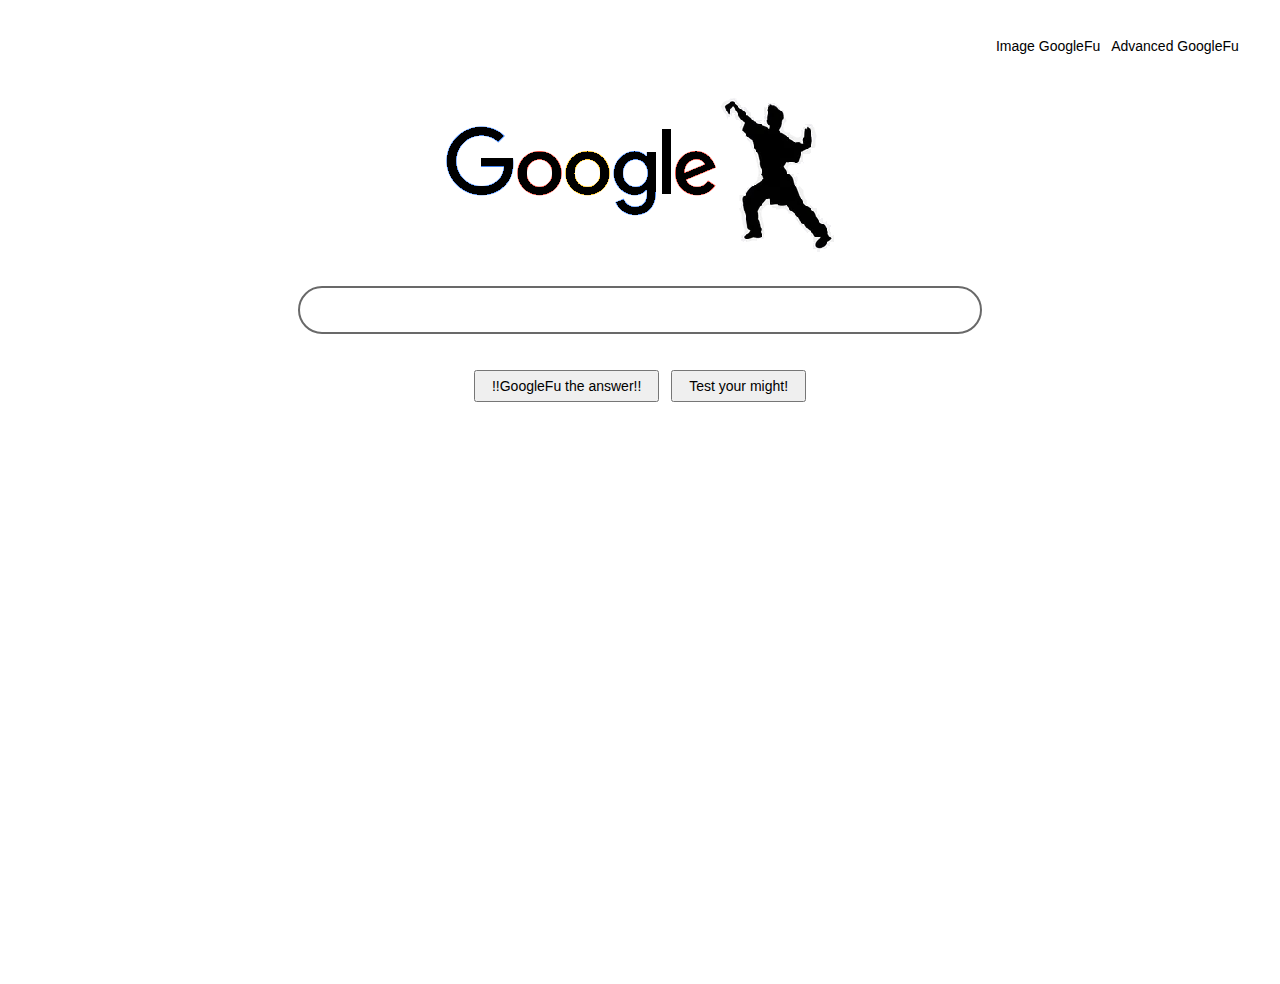
<file: index.html>
<!DOCTYPE html>
<html lang="en">
<head>
    <!--
    Author:     Lennox Stampp
    Date:       04/17/2022
    Purpose:    First assignment for CS50 web course
    -->
    <meta charset="UTF-8">
    <meta name="viewport" content="width=device-width, initial-scale=1.0">
    <title>GoogleFu by Lennox Stampp</title>
    <link href="googlefu_style.css" rel="stylesheet">
    <script src="googlefu.js"async></script>
</head>
<body>
<div id="container1">
    <div id="navbar">
        <a href="googlefu-image.html">Image GoogleFu</a>
        &nbsp;
        <a href="googlefu-advanced.html">Advanced GoogleFu</a>
    </div>
</div>

<div id="container2">
    <img id="logo"></img>
    <form action="https://www.google.com/search">
        <input type="text" name="q" id="searchBox">
        <div id="formSubmit">
            <input type="submit" value="!!GoogleFu the answer!!">
            <input type="submit" value="Test your might!" name="btnI">
        </div>
    </form>
</div>

</body>
</html>
</file>
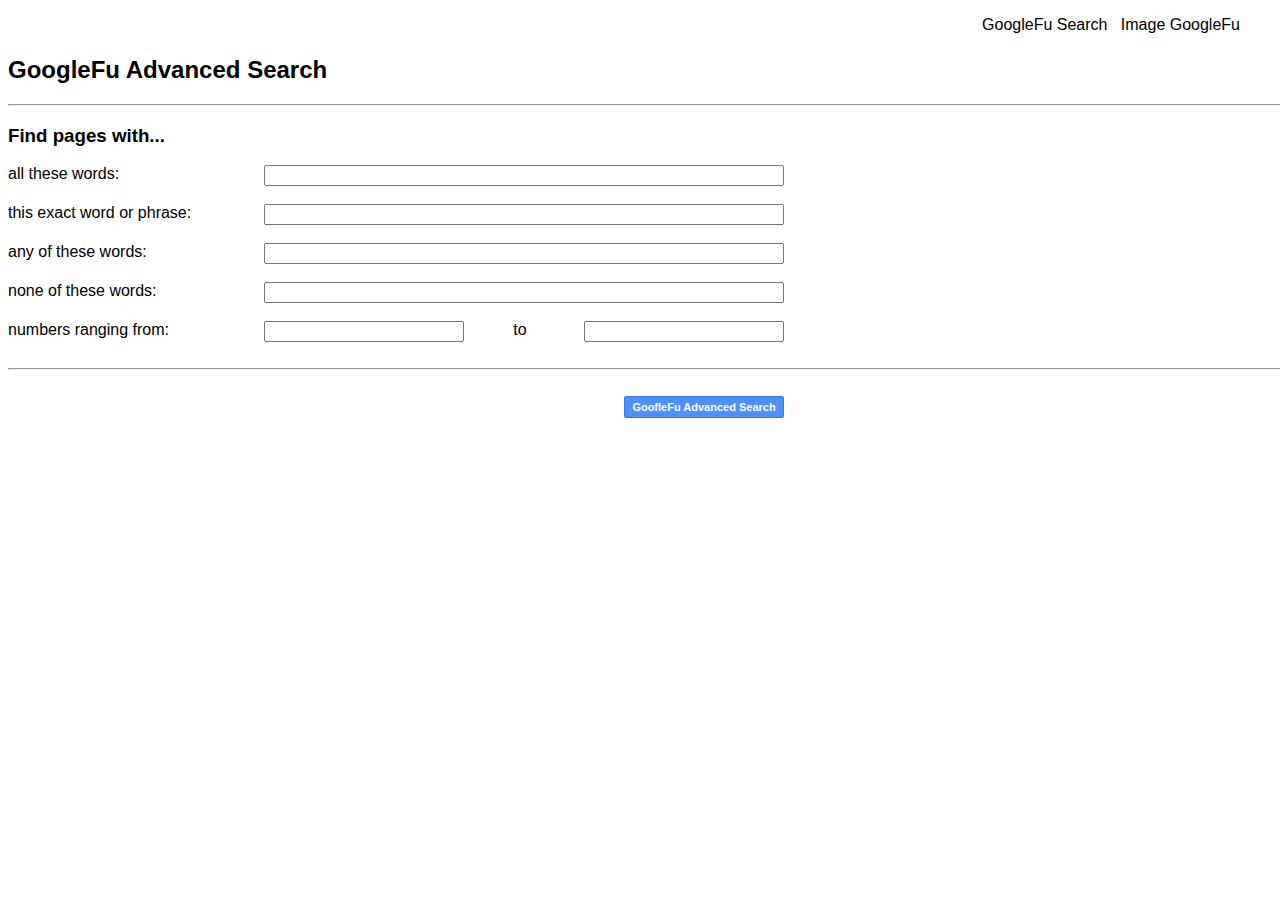
<file: googlefu-advanced.html>
<!DOCTYPE html>
<html lang="en">
<head>
    <meta charset="UTF-8">
    <title>GoogleFu Advanced search by Lennox Stampp</title>
    <link href="googlefuAdv.css" rel="stylesheet">
    <script src="googlefuAdv.js" defer></script>
</head>
<body>
    <div id="container1">
        <div id="navbar">
            <a href="index.html">GoogleFu Search</a>
            &nbsp;
            <a href="googlefu-image.html">Image GoogleFu</a>
        </div>
    </div>
<div>
    <h2 id="advH2">GoogleFu Advanced Search</h2>
    <hr 2px>
    <h3>Find pages with...</h3>
    <form action="https://www.google.com/search">
        <div class="container_form_parent">
            <div class="form_child1">
                <label for="atw">all these words:</label>
            </div>
            <div class="form_child2">
                <input type="text" name="as_q" id="atw">
            </div>
        </div>
        <br>
        <div class="container_form_parent">
            <div class="form_child1">
                <label for="tewop">this exact word or phrase:</label>
            </div>
            <div class="form_child2">
                <input type="text" name="as_epq" id="tewop">
            </div>
        </div>
        <br>
        <div class="container_form_parent">
            <div class="form_child1">
                <label for="aotw">any of these words:</label>
            </div>
            <div class="form_child2">
                <input type="text" name="as_oq" id="aotw">
            </div>
        </div>
        <br>
        <div class="container_form_parent">
            <div class="form_child1">
                <label for="notw">none of these words:</label>
            </div>
            <div class="form_child2">
                <input type="text" name="as_eq" id="notw">
            </div>
        </div>
        <br>
        <div class="container_form_parent">
            <div class="form_child1">
                <label for="nrf">numbers ranging from:</label>
            </div>
            <div id="nrf1">
                <input type="text" name="as_nlo" id="nrf">
            </div>
            <div id="to">
                to
            </div>
            <div id="nrf2">
                <input type="text" name="as_nhi">
            </div>
        </div>
        <br>
        <hr 2px>
        <br>
        <div id="wrap">
            <div id="contForSubmtBtn">
                <input type="submit" value="GoofleFu Advanced Search">
            </div>
        </div>

    </form>
</div>

</body>
</html>
</file>
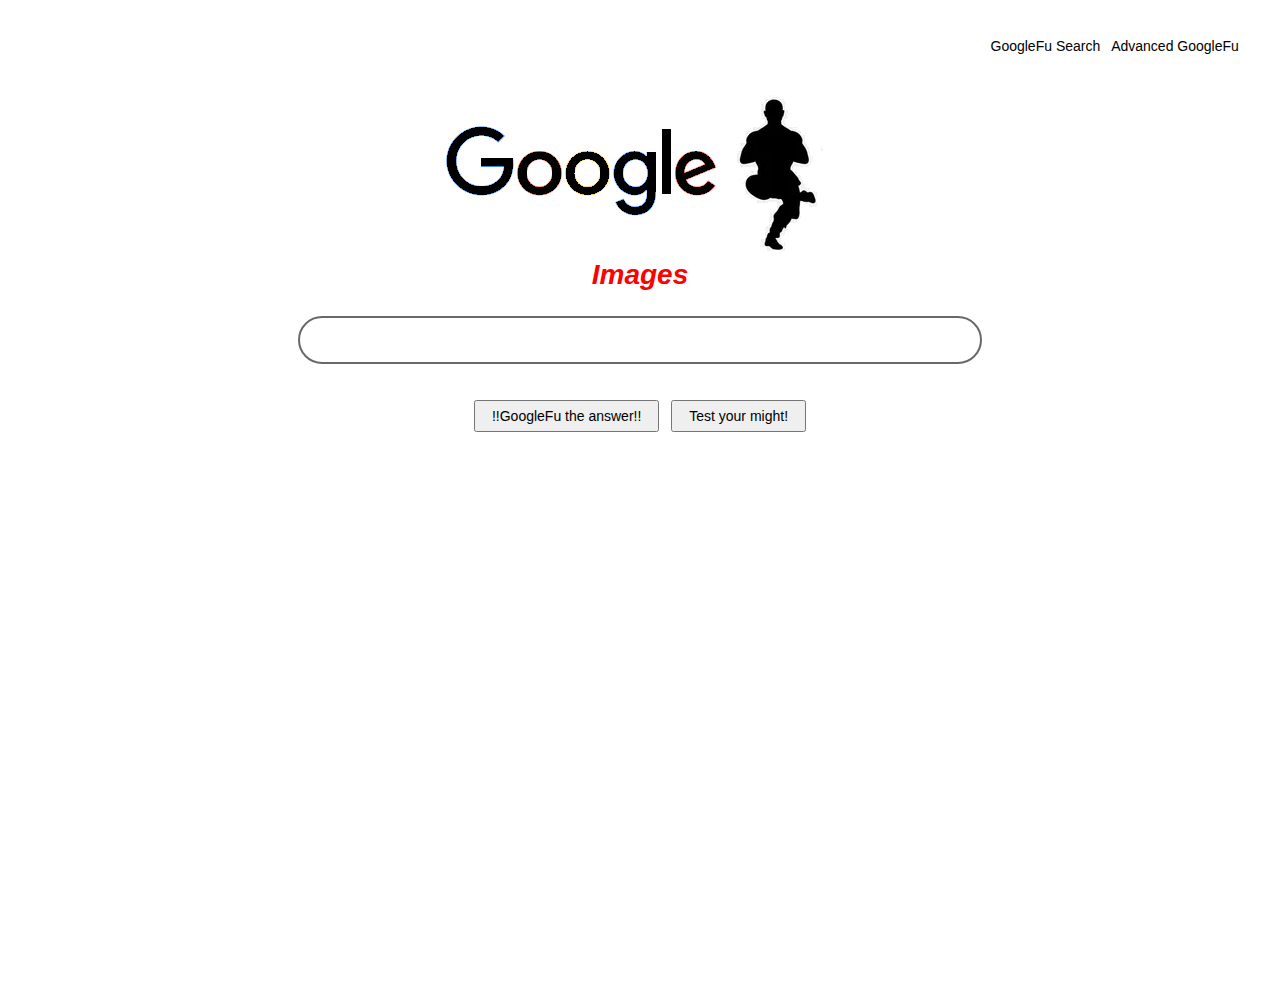
<file: googlefu-image.html>
<!DOCTYPE html>
<html lang="en">
<head>
    <meta charset="UTF-8">
    <meta name="viewport" content="width=device-width, initial-scale=1.0">
    <title>GoogleFu Image search by Lennox Stampp</title>
    <link href="googlefu_style.css" rel="stylesheet">
    <script src="googlefu.js"async></script>

</head>
<body>
    <div id="container1">
        <div id="navbar">
            <a href="index.html">GoogleFu Search</a>
            &nbsp;
            <a href="googlefu-advanced.html">Advanced GoogleFu</a>
        </div>
    </div>
    <div id="container2">
        <img id="logo"></img>
        <h1 id="logoh1"><em>Images</em></h1>

        <form action="https://www.google.com/search">
            <input type="text" name="q" id="searchBox">
            <input type="hidden" name="tbm" value="isch">
            <div id="formSubmit">
                <input type="submit" value="!!GoogleFu the answer!!">
                <input type="submit" value="Test your might!" name="btnI">
            </div>
        </form>
    </div>
</body>
</html>
</file>
<file: googlefu_style.css>
/*
Author:     Lennox Stampp
Date:       04/17/2022
Purpose:    Stylesheet for GoogleFu page
 */

html, body {
    height: 100%;
}

#container1 {
    width: 100%;
    padding: 14px;
}

#container2 {
    display: flex;
    height: 100%;
    /* justify-content: center; */
    align-items: center;
    flex-direction: column;
}

form {
    width: 70%;
    display: flex;
    justify-content: center;
    align-items: center;
    flex-direction: column;
}

#formSubmit {
    padding: 14px;
}

#searchBox {
    padding: 14px 30px;
    width: 70%;
    border-style: solid;
    border-radius: 28px;
    border-color: dimgrey;

}

#navbar {
    width: 95%;
    margin: 14px;
    padding: 2px;
    text-align: right;
}

a {
    color: black;
    text-decoration: None;
}

a:hover {
    color: black;
    text-decoration: underline;
}

body, input {
    font-family: Arial, sans-serif;
    font-size: 14px;
}

input {
    margin: 11px 4px;
    padding: 6px 16px;

}

input:hover {
    background-color: black;
    color: white;
    border-color: blue;
}

#logoh1 {
    padding: 0px;
    margin-top: 0px;
    margin-bottom: 14px;
    color: red;
}

#advH2 {
    color: red;
}
</file>
<file: googlefuAdv.css>
:root {
    --inptWidth: 600px;
}

html, body {
    width: 100%;
}

#navbar {
    width: 95%;
    margin: 14px;
    padding: 2px;
    text-align: right;
}

a {
    color: black;
    text-decoration: None;
}

a:hover {
    color: black;
    text-decoration: underline;
}

.container_form_parent {
    display: flex;
}

.form_child1 {
    width: 20%;
}
.form_child2 {
    width: 80%;
}

body {
    font-family: Arial, sans-serif;
}

input {
    width: 50%;
}

#nrf1, #nrf2 {
    width: 15%;
}

#nrf1 input, #nrf2 input {
    width: 100%;
}

#to {
    width: 10%;
    text-align: center;
}

#wrap {
    display: flex;
    width: 100%;
}

#contForSubmtBtn {
    display: flex;
    width: var(--inptWidth);
    justify-content: right;
}

#contForSubmtBtn input {
    width: 160px;
    background-color: #4d90fe;
    border: 1px solid #3079ed;
    color: #fff;
    border-radius: 2px;
    cursor: default;
    font-size: 11px;
    font-weight: bold;
    text-align: center;
    height: 22px;
}

#contForSubmtBtn input:hover {
    background-color: #4787ed;
}
</file>
